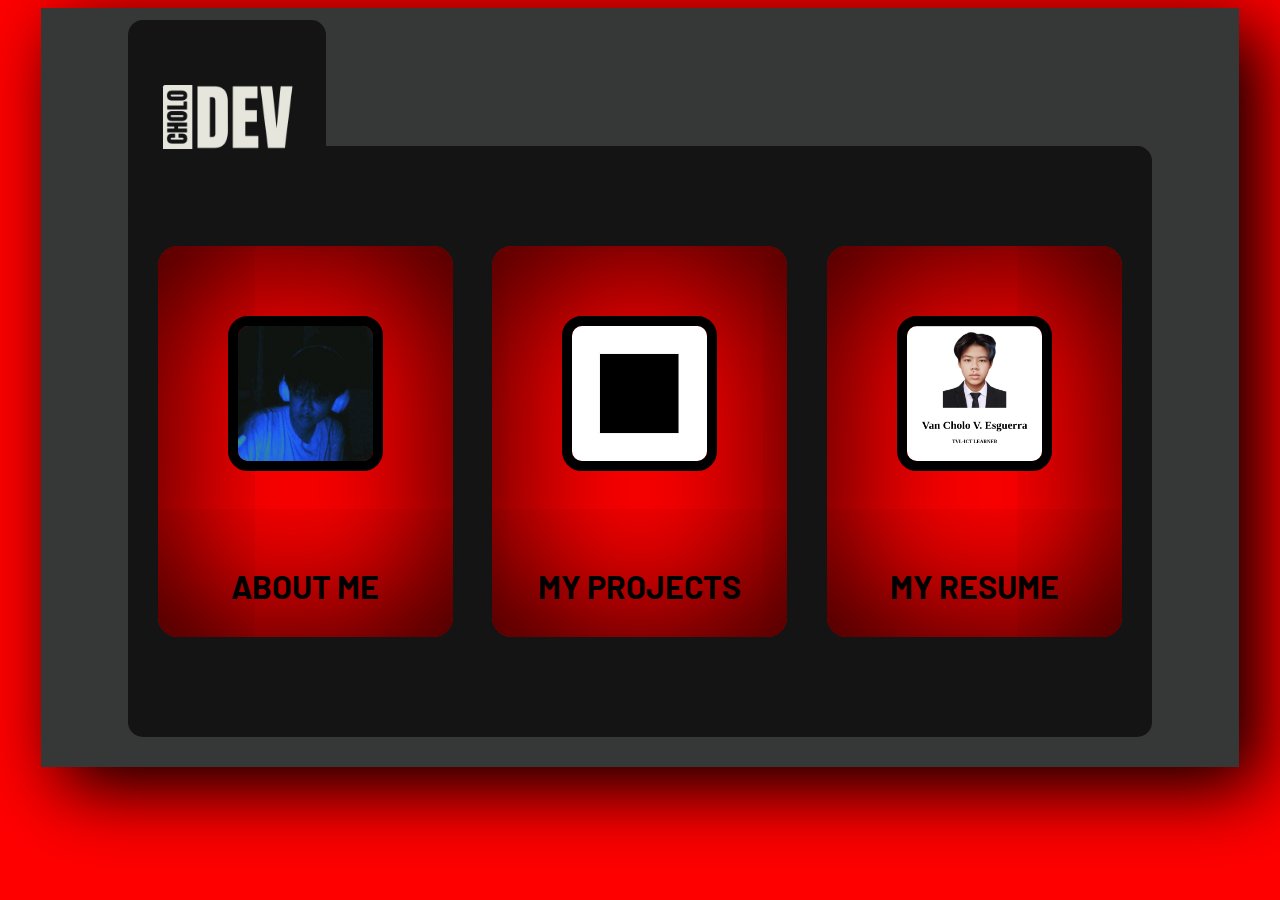
<file: index.html>
<!DOCTYPE html>
<html>
    <head>
        <title>Cholo_frontpage</title>
        <link rel="stylesheet" href="styles/styles.css">
        <meta name="viewport" content="width=device-width, initial-scale=1.0">
    </head>
    <style>
    </style>
    <body>
        <div class="paper">
            <div class="folder">
                <div class="trademarkframe">
                    <div class="trademark">
                        <a href="index.html"><img class="trademarkimg"src="media/logowhite.png"></a>
                    </div>
                </div>
                <div class="contents">
                    <div class="aboutme">
                        <a href="aboutme.html"><img class="aboutmeimg" src="media/aboutme.jpg"></a>
                        <h1>ABOUT ME</h1>
                    </div>
                    <div class="projects">
                        <a href="projects.html"><img src="media/box.png"></a>
                        <h1>MY PROJECTS</h1>
                    </div>
                    <div class="resume">
                        <a href="resume.html"><img src="media/resume.png"></a>
                        <h1>MY RESUME</h1>
                    </div>
                    
                </div>
            </div>
        </div>
    </body>
</html>
</file>
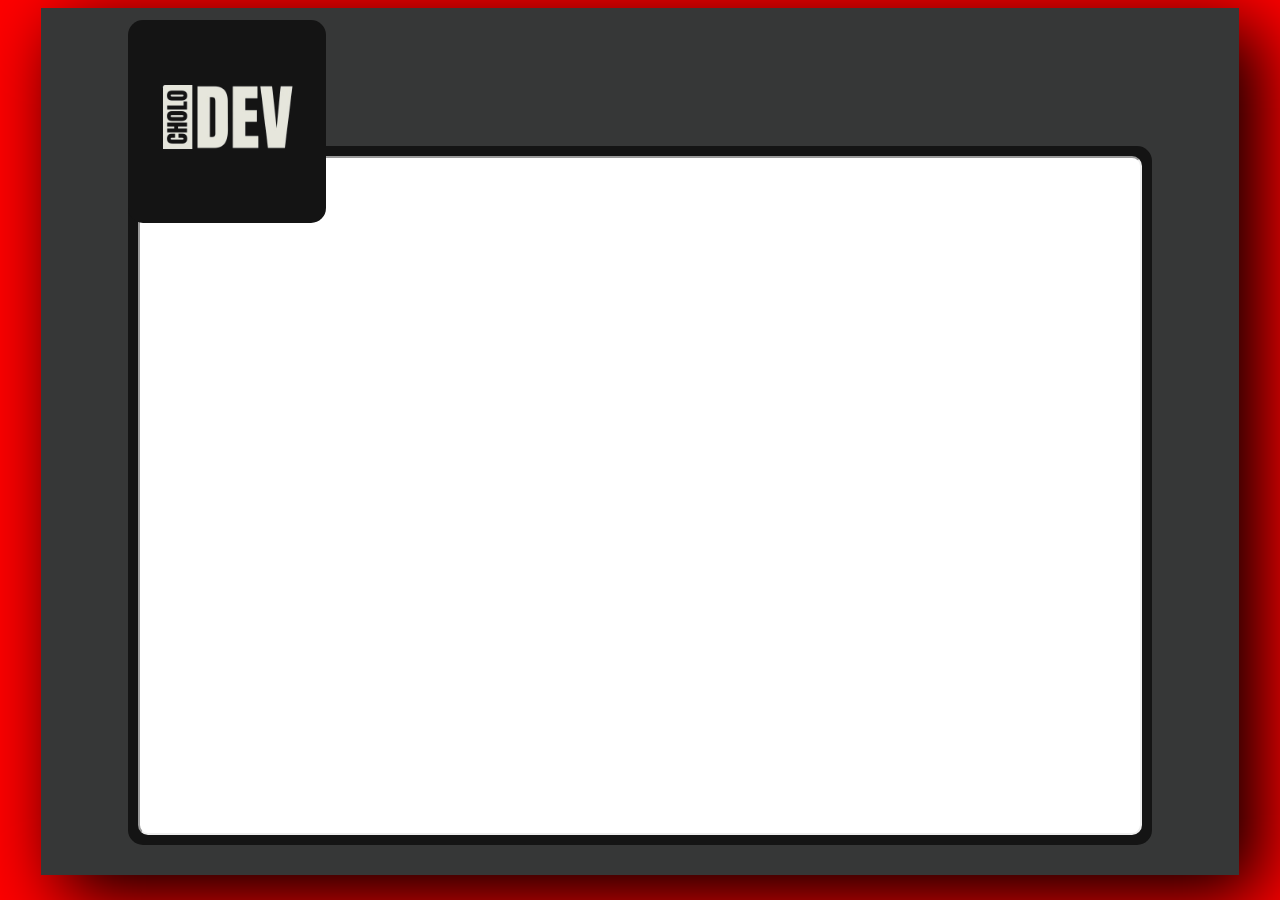
<file: aboutme.html>
<!DOCTYPE html>
<html>

<head>
    <title>Cholo_frontpage</title>
    <link rel="stylesheet" href="styles/styles.css">
    <meta name="viewport" content="width=device-width, initial-scale=1.0">
</head>
<style>
</style>

<body>
    <div class="paper">
        <div class="folder">
            <div class="trademarkframe">
                <div class="trademark">
                    <a href="index.html"><img class="trademarkimg" src="media/logowhite.png"></a>
                </div>
            </div>
            <div class="contents">
                <iframe src=""></iframe>

            </div>
        </div>
    </div>
</body>

</html>
</file>
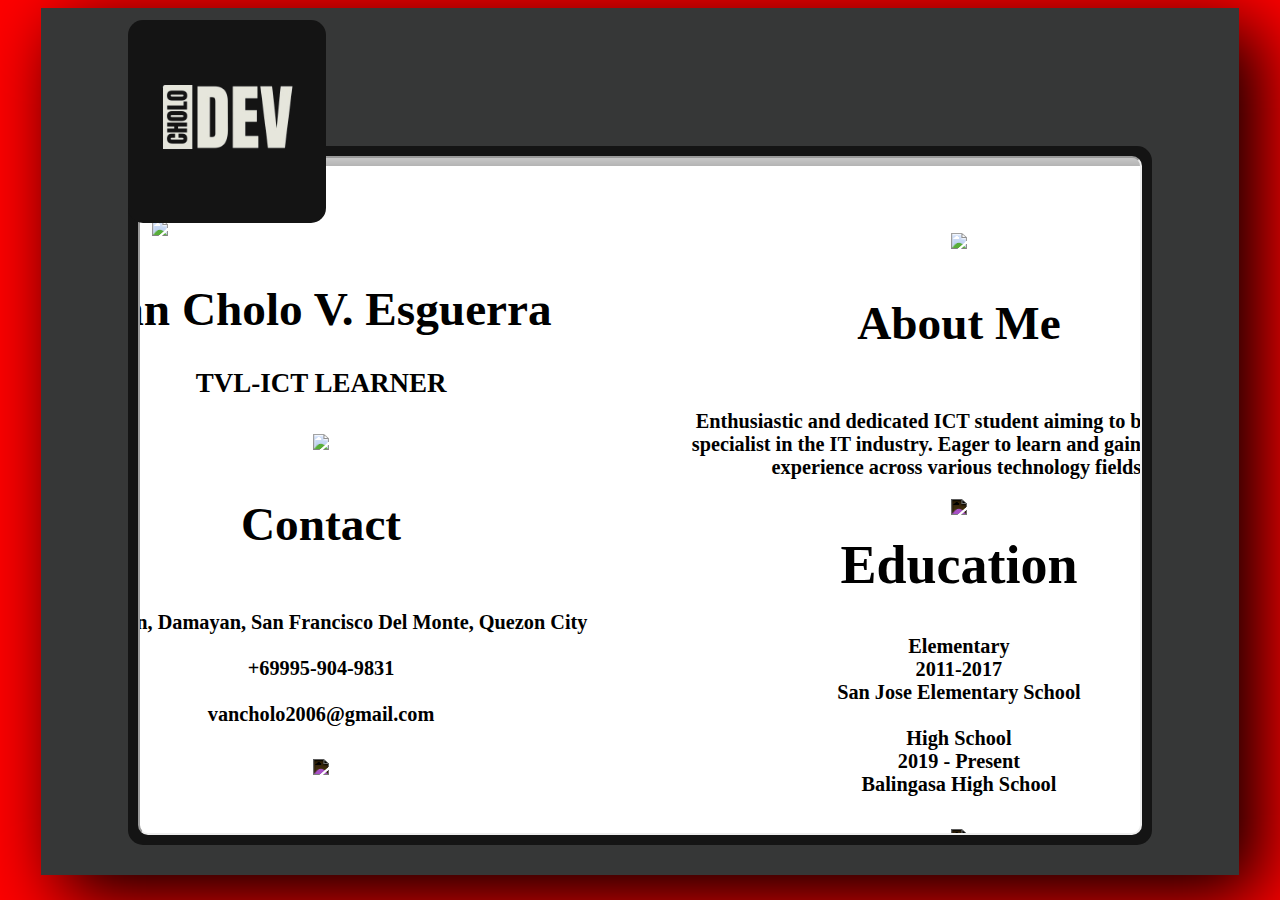
<file: resume.html>
<!DOCTYPE html>
<html>

<head>
    <title>Cholo_frontpage</title>
    <link rel="stylesheet" href="styles/resumestyle.css">
    <meta name="viewport" content="width=device-width, initial-scale=1.0">
</head>
<style>

</style>

<body>
    <div class="paper">
        <div class="folder">
            <div class="trademarkframe">
                <div class="trademark">
                    <a href="index.html"><img class="trademarkimg" src="media/logowhite.png"></a>
                </div>
            </div>
            <div class="contents">
                <!-- https://chocoacocoa.github.io/Van-Cholo-V.-Esguerra---Resume/ -->
                <iframe src="resume/resume.html"></iframe>

            </div>
        </div>
    </div>
</body>

</html>
</file>
<file: styles/styles.css>
@import url("https://fonts.googleapis.com/css2?family=Barlow:ital,wght@0,100;0,200;0,300;0,400;0,500;0,600;0,700;0,800;0,900;1,100;1,200;1,300;1,400;1,500;1,600;1,700;1,800;1,900&family=Bebas+Neue&family=Bungee+Tint&display=swap");

* {
  transition: 1s;
  font-family: "Bungee Tint", serif;
}
.paper {
  margin: 10px;
  background-color: #363737;
  padding: 30px;
  box-shadow: 20px 20px 70px;
}
body {
  background-color: red;
}
h1 {
  font-family: Barlow, sans-serif;
  font-weight: 700;
  margin-bottom: 1em;
}
.trademark {
  display: flex;
  width: fit-content;
  height: fit-content;
  position: fixed;
  border-radius: 15px;
  justify-content: center;
  align-items: center;
  transition: 0.2s;
}
.trademarkimg {
  width: 22vmin;
  transition: 0.2s;
}
.contents {
  padding: 10px;
  display: flex;
  align-items: center;
  flex-direction: column;
  background-color: #141414;
  height: fit-content;
  border-radius: 15px;
  flex-wrap: nowrap;
  font-family: "lenovo";
  iframe {
    border-radius: 10px;
    transition: 0.1s;
    width: 100%;
    height: 75vmin;
    background-color: white;
    overflow: hidden;
  }
}
.contents img {
  margin: 70px;
  border: 10px solid black;
  border-radius: 20px;
}
.aboutme,
.resume,
.projects {
  background-color: blueviolet;
  text-align: center;
  margin: 33%;
  border-radius: 20px;
}
.aboutme,
.projects,
.resume {
  box-shadow: inset 0 0 10em black;
}
.aboutme:hover,
.projects:hover,
.resume:hover {
  z-index: 1;
  box-shadow: 0 0 3em blueviolet;
}
.aboutmeimg,
.resume img,
.projects img {
  width: 15em;
  transition: 0.3s;
}
.aboutmeimg:hover,
.projects img:hover,
.resume img:hover {
  width: 30vmin;
  overflow: hidden;
}
.trademarkimg:hover {
  width: 25vmin;
  background-image: linear-gradient(90deg, red, purple);
  transition: 0.5s;
  border-radius: 100%;
  animation: anime 5s infinite alternate;
  background-size: 300%;
}
.trademark:hover {
  border-radius: 100%;
  transition: 0.3s;
  background: none;
}

/* hover */
@media only screen and (max-width: 600px) {
  .trademark img {
    width: 25vmin;
  }
  .trademark img:hover {
    background: purple;
  }
  body {
    background-color: blueviolet;
  }
  .contents img {
    width: 40vmin;
    margin-right: 0;
    margin-left: 0;
  }
  .contents {
    flex-wrap: nowrap;
    iframe {
      height: 35em;
    }
  }
  .aboutme {
    width: 61vmin;
    margin-top: 29%;
    margin-bottom: 10%;
  }

  .projects,
  .resume {
    width: 61vmin;
    margin-top: 10%;
    margin-bottom: 10%;
  }
  .projects:hover,
  .resume:hover,
  .aboutme:hover {
    transition: .2s;
    z-index: unset;
    width: 95vmin;
    h1{
      font-size: 10vmin;
    }
  }
}
/* @media only screen and (max-width: 262px) {
  .aboutme {
    width: 60vmin;
  }
  .aboutme img {
    width: 48vmin;
  }
  .aboutme h1 {
    font-size: 5vmin;
  }
}
@media only screen and (max-width: 489px) {
  .aboutmeimg:hover {
    width: 55vmin;
  }
  .projects img:hover {
    width: 55vmin;
  }
  .resume img:hover {
    width: 55vmin;
  }
} */
@media only screen and (min-width: 767px) {
  body {
    display: flex;
    align-items: center;
  }
  .paper {
    display: flex;
    width: fit-content;
    position: relative;
  }
  .contents {
    display: flex;
    flex-direction: row;
  }
  .folder {
    width: 90%;
    flex-wrap: wrap;
    flex-direction: row;
    justify-content: center;
  }
  .paper {
    width: 90%;
    height: 90%;
    margin: 0;
    align-items: center;
    justify-content: center;
  }
  .trademark {
    position: relative;
    background-color: #141414;
    border-radius: 0;
    top: 10vmin;
    border-radius: 15px;
    position: relative;
    top: -2vmin;
  }
  .trademarkframe {
    height: 12vmin;
  }
  .trademarkimg:hover {
    width: 25vmin;
    background-image: linear-gradient(90deg, red, purple);
    transition: 0.5s;
    border-radius: 100%;
    animation: anime 5s infinite alternate;
    background-size: 300%;
  }
  .trademark:hover {
    border-radius: 100%;
    transition: 0.3s;
    background: none;
  }
  .contents {
    justify-content: space-around;
    flex-wrap: wrap;
  }
  .aboutme,
  .projects,
  .resume {
    margin: 0;
    margin-top: 10vmin;
    margin-bottom: 10vmin;
    margin-left: 1vmin;
    margin-right: 1vmin;
    width: fit-content;
    background-color: red;
  }
  .aboutme:hover,
  .projects:hover,
  .resume:hover {
    box-shadow: 0 0 10em red;
  }

  .aboutmeimg,
  .projects img,
  .resume img {
    width: 15vmin;
  }

  @keyframes anime {
    0% {
      background-position: left;
    }
    100% {
      background-position: right;
    }
  }

  body {
    display: flex;
    justify-content: center;
    align-content: center;
  }
}
</file>
<file: styles/resumestyle.css>
@import url("https://fonts.googleapis.com/css2?family=Barlow:ital,wght@0,100;0,200;0,300;0,400;0,500;0,600;0,700;0,800;0,900;1,100;1,200;1,300;1,400;1,500;1,600;1,700;1,800;1,900&family=Bebas+Neue&family=Bungee+Tint&display=swap");

* {
  transition: .5s;
  font-family: "Bungee Tint", serif;
}
.paper {
  margin: 10px;
  background-color: #363737;
  padding: 30px;
  box-shadow: 20px 20px 70px;
}
body {
  background-color: red;
}
h1 {
  font-family: Barlow, sans-serif;
  font-weight: 700;
  margin-bottom: 1em;
}
.trademark {
  display: flex;
  width: fit-content;
  height: fit-content;
  position: fixed;
  border-radius: 15px;
  justify-content: center;
  align-items: center;
  transition: 0.2s;
}
.trademarkimg {
  width: 22vmin;
  transition: 0.2s;
}
.contents {
  padding: 10px;
  display: flex;
  align-items: center;
  flex-direction: column;
  background-color: #141414;
  height: fit-content;
  border-radius: 15px;
  flex-wrap: nowrap;
  font-family: "lenovo";
  iframe {
    border-radius: 10px;
    transition: 0.1s;
    width: 100%;
    height: 75vmin;
    background-color: white;
    overflow: hidden;
  }
}
.contents img {
  margin: 70px;
  border: 10px solid black;
  border-radius: 20px;
}
.aboutme,
.resume,
.projects {
  background-color: blueviolet;
  text-align: center;
  margin: 33%;
  border-radius: 20px;
}
.aboutme,
.projects,
.resume {
  box-shadow: inset 0 0 10em black;
}
.aboutme:hover,
.projects:hover,
.resume:hover {
  z-index: 1;
  box-shadow: 0 0 3em blueviolet;
}
.aboutmeimg,
.resume img,
.projects img {
  width: 15em;
  transition: 0.3s;
}
.aboutmeimg:hover,
.projects img:hover,
.resume img:hover {
  width: 30vmin;
  overflow: hidden;
}
.trademarkimg:hover {
  width: 25vmin;
  background-image: linear-gradient(90deg, red, purple);
  transition: 0.5s;
  border-radius: 100%;
  animation: anime 5s infinite alternate;
  background-size: 300%;
}
.trademark:hover {
  border-radius: 100%;
  transition: 0.3s;
  background: none;
}

/* hover */

@media only screen and (max-width: 600px) {
  .trademark img {
    width: 25vmin;
    filter: invert();
  }
  .trademark img:hover {
    background: purple;
  }
  body {
    background-color: blueviolet;
  }
  .contents img {
    width: 40vmin;
    margin-right: 0;
    margin-left: 0;
  }
  .contents {
    
    iframe {
      height: 85vh;
    }
  }
  .aboutme {
    width: 61vmin;
    margin-top: 29%;
    margin-bottom: 10%;
  }

  .projects,
  .resume {
    width: 61vmin;
    margin-top: 10%;
    margin-bottom: 10%;
  }
  .projects:hover,
  .resume:hover,
  .aboutme:hover {
    transition: .2s;
    z-index: unset;
    width: 95vmin;
    h1{
      font-size: 10vmin;
    }
  }
   
  
}

@media only screen and (min-width: 767px) {
  body {
    display: flex;
    align-items: center;
  }
  .paper {
    display: flex;
    width: fit-content;
    position: relative;
  }
  .contents {
    display: flex;
    flex-direction: row;
  }
  .folder {
    width: 90%;
    flex-wrap: wrap;
    flex-direction: row;
    justify-content: center;
  }
  .paper {
    width: 90%;
    height: 90%;
    margin: 0;
    align-items: center;
    justify-content: center;
  }
  .trademark {
    position: relative;
    background-color: #141414;
    border-radius: 0;
    top: 10vmin;
    border-radius: 15px;
    position: relative;
    top: -2vmin;
  }
  .trademarkframe {
    height: 12vmin;
  }
  .trademarkimg:hover {
    width: 25vmin;
    background-image: linear-gradient(90deg, red, purple);
    transition: 0.5s;
    border-radius: 100%;
    animation: anime 5s infinite alternate;
    background-size: 300%;
  }
  .trademark:hover {
    border-radius: 100%;
    transition: 0.3s;
    background: none;
  }
  .contents {
    justify-content: space-around;
    flex-wrap: wrap;
  }
  .aboutme,
  .projects,
  .resume {
    margin: 0;
    margin-top: 10vmin;
    margin-bottom: 10vmin;
    margin-left: 1vmin;
    margin-right: 1vmin;
    width: fit-content;
    background-color: red;
  }
  .aboutme:hover,
  .projects:hover,
  .resume:hover {
    box-shadow: 0 0 10em red;
  }

  .aboutmeimg,
  .projects img,
  .resume img {
    width: 15vmin;
  }

  @keyframes anime {
    0% {
      background-position: left;
    }
    100% {
      background-position: right;
    }
  }

  body {
    display: flex;
    justify-content: center;
    align-content: center;
  }
}
</file>
